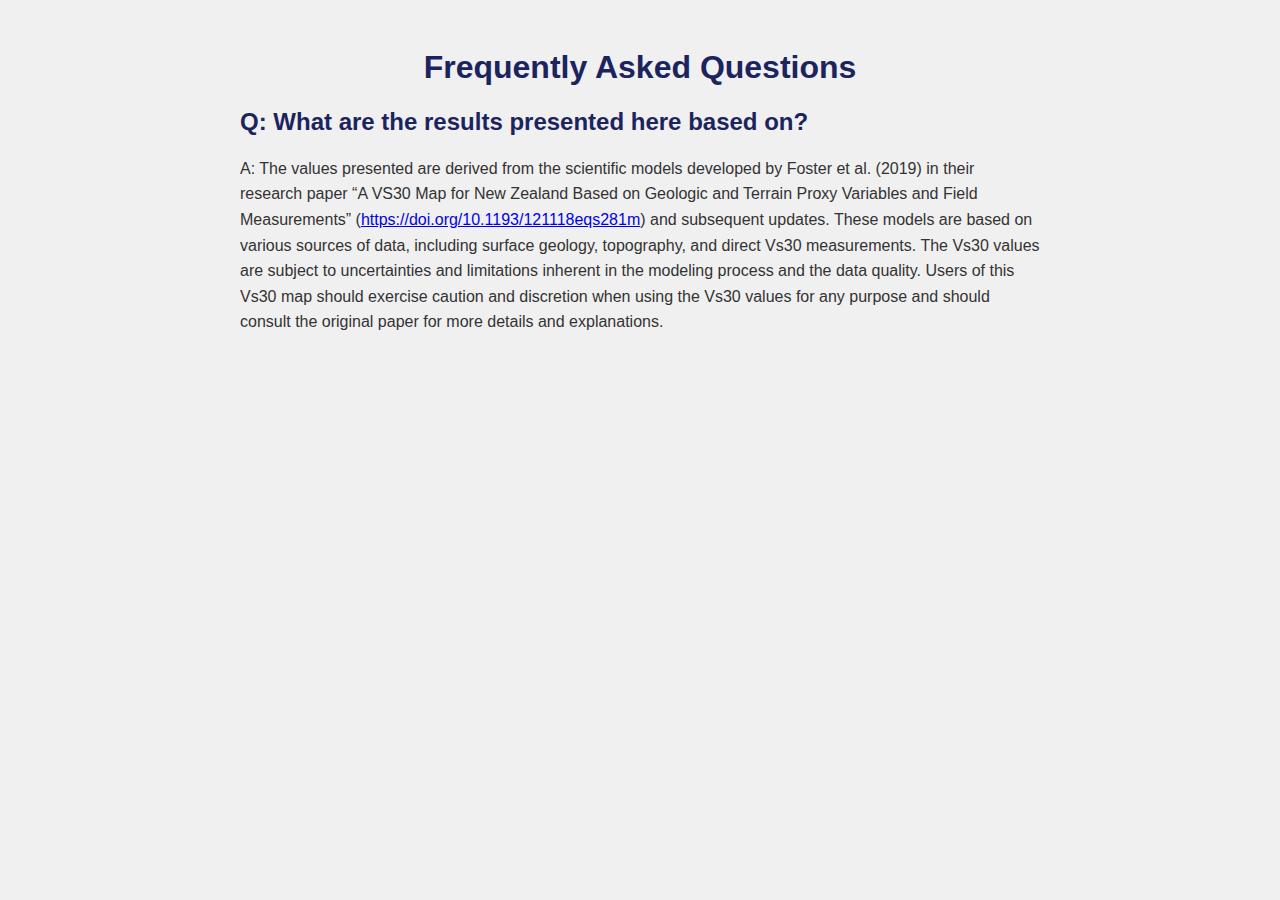
<file: mapbox/vs30/static/faq.html>
<!DOCTYPE html>
<html lang="en">
<head>
    <meta charset="UTF-8">
    <meta name="viewport" content="width=device-width, initial-scale=1.0">
    <title>FAQ</title>
    <link rel="stylesheet" href="faq_styles.css"> <!-- Link to your CSS file -->
</head>
<body>
    <div class="container">
        <h1>Frequently Asked Questions</h1>

        <div class="faq-item">
            <h2>Q: What are the results presented here based on?</h2>
            <p>A: The values presented are derived from the scientific models developed by Foster et al. (2019) in their research paper “A VS30 Map for New Zealand Based on Geologic and Terrain Proxy Variables and Field Measurements” (<a href="https://doi.org/10.1193/121118eqs281m">https://doi.org/10.1193/121118eqs281m</a>) and subsequent updates. These models are based on various sources of data, including surface geology, topography, and direct Vs30 measurements. The Vs30 values are subject to uncertainties and limitations inherent in the modeling process and the data quality. Users of this Vs30 map should exercise caution and discretion when using the Vs30 values for any purpose and should consult the original paper for more details and explanations.</p>
        </div>

        <!-- Add more FAQ items here -->

    </div>
</body>
</html>
</file>
<file: mapbox/vs30/static/faq_styles.css>
body {
    font-family: Arial, sans-serif;
    background-color: #f0f0f0;
    color: #333; /* Text color */
}

.container {
    max-width: 800px;
    margin: 0 auto;
    padding: 20px;
}

h1 {
    text-align: center;
    color: #1b245e; /* Heading color */
}

.faq-item {
    margin-bottom: 30px;
}

.faq-item h2 {
    color: #1b245e; /* Question color */
}

.faq-item p {
    margin-top: 5px;
    line-height: 1.6;
}
</file>
